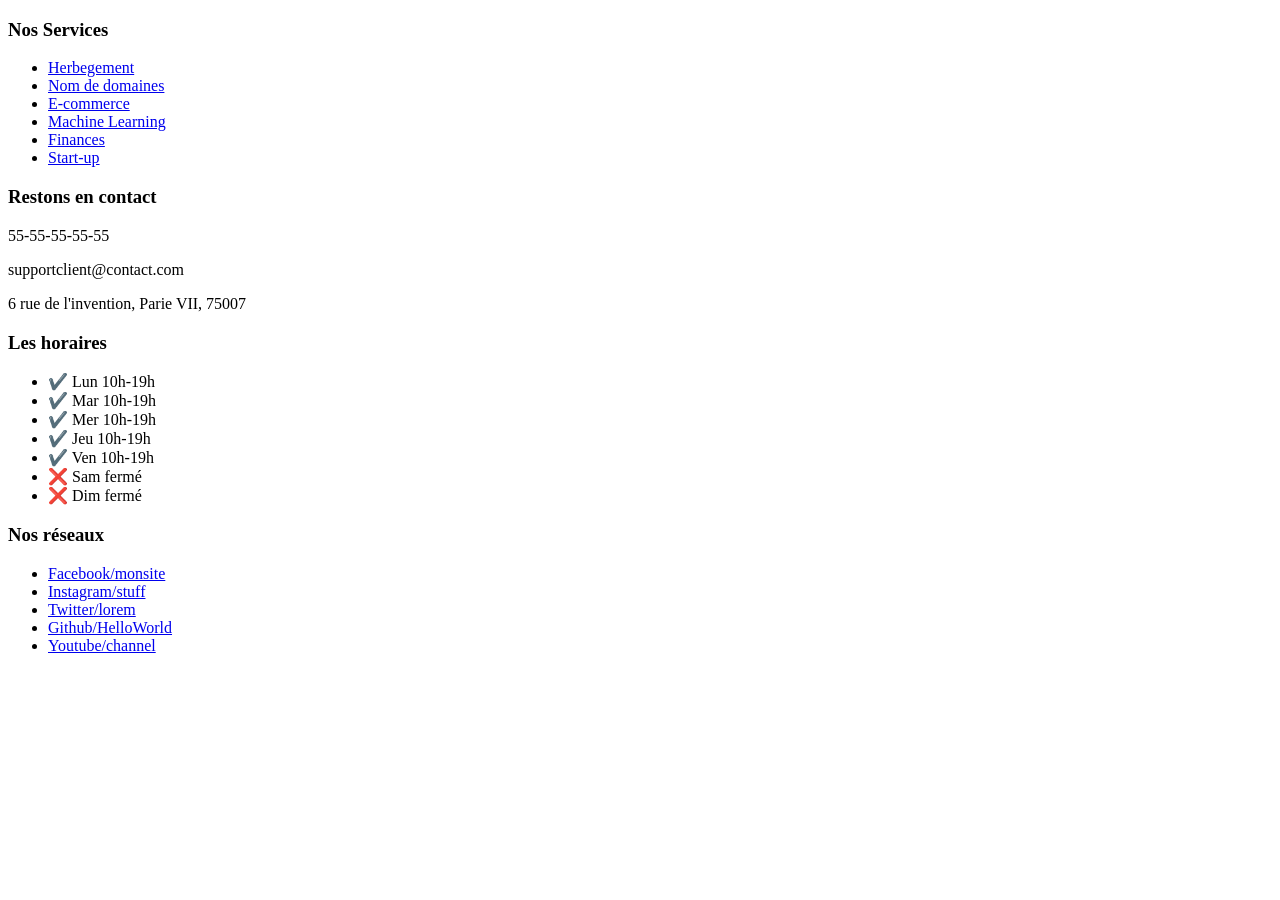
<file: footer.html>
<!DOCTYPE html>
<html lang="en">
<head>
    <meta charset="UTF-8">
    <meta http-equiv="X-UA-Compatible" content="IE=edge">
    <meta name="viewport" content="width=device-width, initial-scale=1.0">
    <title>Document</title>
</head>
<body>
    <footer>

        <div class="contenu-footer">

            <div class="bloc footer-services">
                <h3>Nos Services</h3>
                <ul class="liste-services">
                    <li><a href="#">Herbegement</a></li>
                    <li><a href="#">Nom de domaines</a></li>
                    <li><a href="#">E-commerce</a></li>
                    <li><a href="#">Machine Learning</a></li>
                    <li><a href="#">Finances</a></li>
                    <li><a href="#">Start-up</a></li>
                </ul>
            </div>

            <div class="bloc footer-contact">
                <h3>Restons en contact</h3>
                <p>55-55-55-55-55</p>
                <p>supportclient@contact.com</p>
                <p>6 rue de l'invention, Parie VII, 75007</p>
            </div>

            <div class="bloc footer-horaires">
                <h3>Les horaires</h3>
                <ul class="liste-horaires">
                    <li>✔️ Lun 10h-19h</li>
                    <li>✔️ Mar 10h-19h</li>
                    <li>✔️ Mer 10h-19h</li>
                    <li>✔️ Jeu 10h-19h</li>
                    <li>✔️ Ven 10h-19h</li>
                    <li>❌ Sam fermé</li>
                    <li>❌ Dim fermé</li>
                </ul>
            </div>

            <div class="bloc footer-medias">
                <h3>Nos réseaux</h3>
                <ul class="liste-media">
                    <li><a href="#">
                      <!-- <img src="medias/fb.svg" alt="icones réseaux sociaux"> -->
                      Facebook/monsite</a></li>
                    <li><a href="#">
                      <!--  <img src="medias/instagram.svg" alt="icones réseaux sociaux">-->
                      Instagram/stuff</a></li>
                    <li><a href="#">
                      <!--  <img src="medias/twitter.svg" alt="icones réseaux sociaux">-->
                      Twitter/lorem</a></li>
                    <li><a href="#">
                     <!--   <img src="medias/github.svg" alt="icones réseaux sociaux">-->
                      Github/HelloWorld</a></li>
                    <li><a href="#">
                     <!--   <img src="medias/youtube.svg" alt="icones réseaux sociaux">-->
                      Youtube/channel</a></li>
                </ul>
            </div>

        </div>

    </footer>


</body>
</html>
</file>
